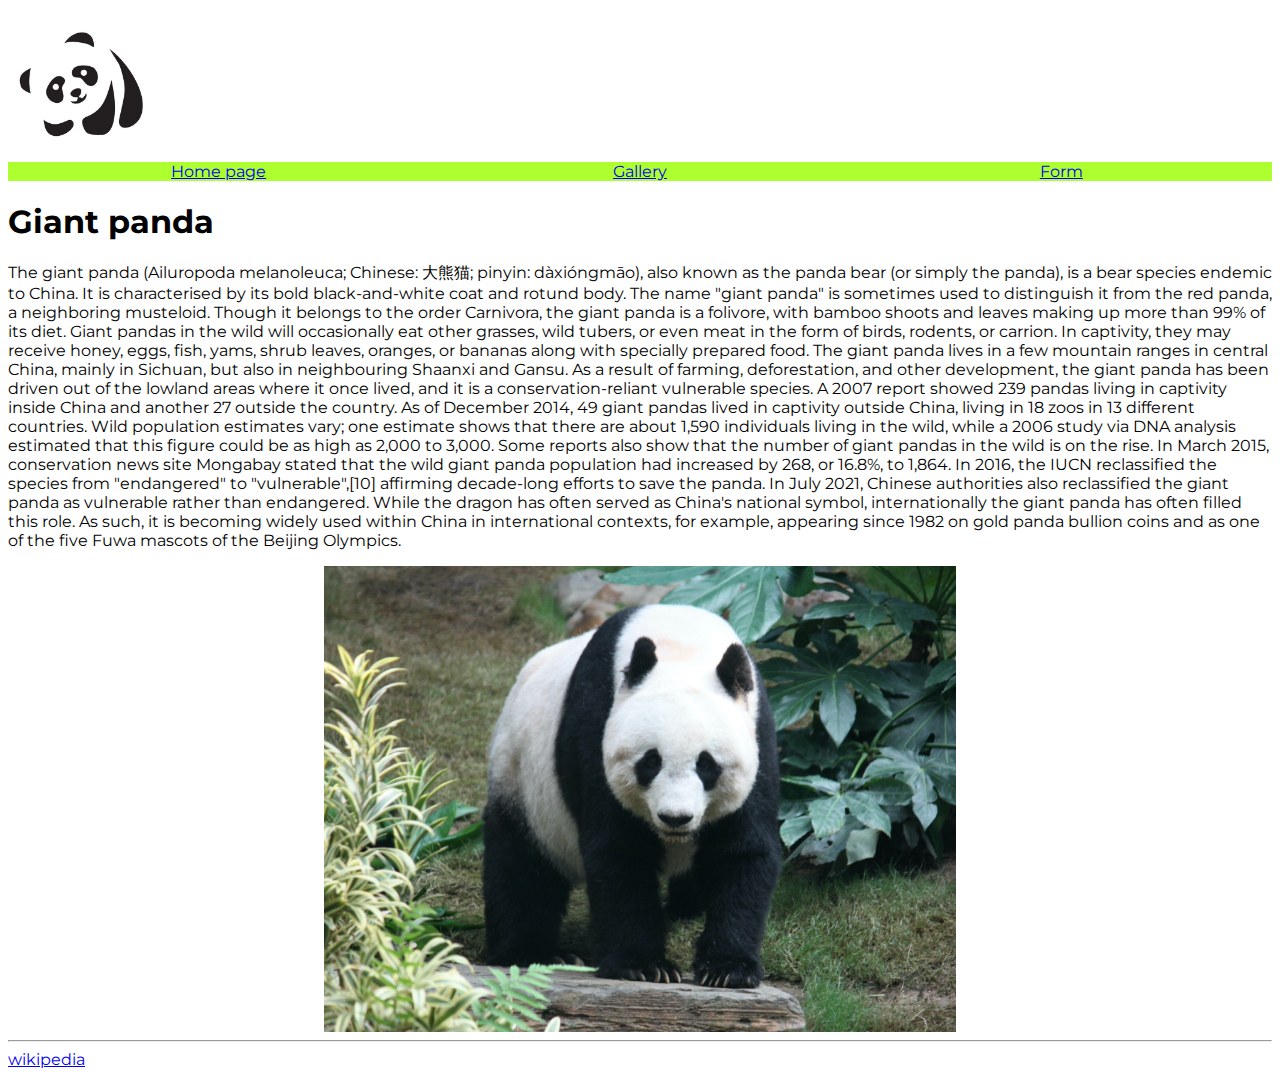
<file: Nodejs_Class 006/index.html>
<!DOCTYPE html>
<html lang="en">
  <head>
    <meta charset="UTF-8" />
    <meta http-equiv="X-UA-Compatible" content="IE=edge" />
    <meta name="viewport" content="width=device-width, initial-scale=1.0" />
    <meta name="robots" content="index,follow" />
    <link rel="icon" type="image/x-icon" href="./assets/img/pandaIcon.png" />
    <link rel="stylesheet" href="./assets/css/style.css" />
    <link
      rel="stylesheet"
      href="https://fonts.googleapis.com/css?family=Montserrat"
    />
    <style>
      body {
        font-family: "Montserrat", sans-serif;
      }
    </style>
    <title>Giant panda</title>
  </head>
  <body>
    <header>
      <div>
        <img class="logo" src="./assets/img/Logo.jpg" alt="Giant Panda Logo" />
      </div>
    </header>
    <nav>
      <div class="container">
        <div class="box navlink">
          <a href="#">Home page</a>
        </div>
        <div class="box navlink">
          <a href="./gallery.html">Gallery</a>
        </div>
        <div class="box navlink">
          <a href="./form.html">Form</a>
        </div>
      </div>
    </nav>
    <main>
      <div><h1>Giant panda</h1></div>
      <div>
        <p>
          The giant panda (Ailuropoda melanoleuca; Chinese: 大熊猫; pinyin:
          dàxióngmāo), also known as the panda bear (or simply the panda), is a
          bear species endemic to China. It is characterised by its bold
          black-and-white coat and rotund body. The name "giant panda" is
          sometimes used to distinguish it from the red panda, a neighboring
          musteloid. Though it belongs to the order Carnivora, the giant panda
          is a folivore, with bamboo shoots and leaves making up more than 99%
          of its diet. Giant pandas in the wild will occasionally eat other
          grasses, wild tubers, or even meat in the form of birds, rodents, or
          carrion. In captivity, they may receive honey, eggs, fish, yams, shrub
          leaves, oranges, or bananas along with specially prepared food. The
          giant panda lives in a few mountain ranges in central China, mainly in
          Sichuan, but also in neighbouring Shaanxi and Gansu. As a result of
          farming, deforestation, and other development, the giant panda has
          been driven out of the lowland areas where it once lived, and it is a
          conservation-reliant vulnerable species. A 2007 report showed 239
          pandas living in captivity inside China and another 27 outside the
          country. As of December 2014, 49 giant pandas lived in captivity
          outside China, living in 18 zoos in 13 different countries. Wild
          population estimates vary; one estimate shows that there are about
          1,590 individuals living in the wild, while a 2006 study via DNA
          analysis estimated that this figure could be as high as 2,000 to
          3,000. Some reports also show that the number of giant pandas in the
          wild is on the rise. In March 2015, conservation news site Mongabay
          stated that the wild giant panda population had increased by 268, or
          16.8%, to 1,864. In 2016, the IUCN reclassified the species from
          "endangered" to "vulnerable",[10] affirming decade-long efforts to
          save the panda. In July 2021, Chinese authorities also reclassified
          the giant panda as vulnerable rather than endangered. While the dragon
          has often served as China's national symbol, internationally the giant
          panda has often filled this role. As such, it is becoming widely used
          within China in international contexts, for example, appearing since
          1982 on gold panda bullion coins and as one of the five Fuwa mascots
          of the Beijing Olympics.
        </p>
      </div>
      <img
        src="./assets/img/Grosser_Panda.jpeg"
        alt="Giant panda at the Ocean Park Hong Kong"
        class="center"
        height="50%"
        width="50%"
      />
    </main>
    <hr />

    <footer>
      <a href="https://en.wikipedia.org/wiki/Giant_panda" target="_blank"
        >wikipedia</a
      >
    </footer>
  </body>
</html>
</file>
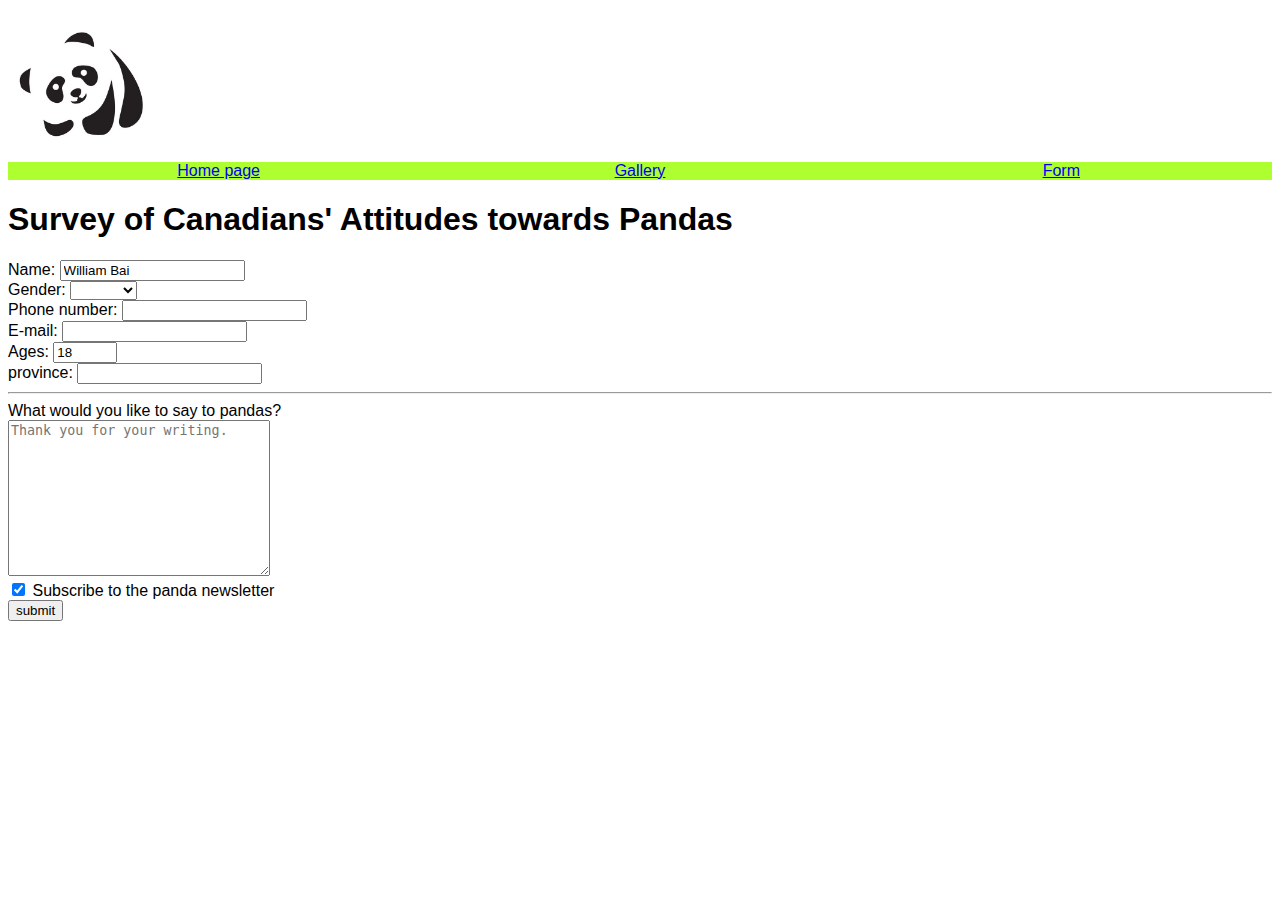
<file: Nodejs_Class 006/form.html>
<!DOCTYPE html>
<html lang="en">
  <head>
    <meta charset="UTF-8" />
    <meta http-equiv="X-UA-Compatible" content="IE=edge" />
    <meta name="viewport" content="width=device-width, initial-scale=1.0" />
    <meta name="robots" content="index,follow" />
    <link rel="icon" type="image/x-icon" href="./assets/img/pandaIcon.png" />
    <link rel="stylesheet" href="./assets/css/style.css" />
    <title>Giant panda survey</title>
  </head>
  <body>
    <header>
      <div>
        <img class="logo" src="./assets/img/Logo.jpg" alt="Giant Panda Logo" />
      </div>
    </header>
    <nav>
      <div class="container">
        <div class="box navlink">
          <a href="./index.html">Home page</a>
        </div>
        <div class="box navlink">
          <a href="./gallery.html">Gallery</a>
        </div>
        <div class="box navlink">
          <a href="./form.html">Form</a>
        </div>
      </div>
    </nav>
    <main>
      <h1>Survey of Canadians' Attitudes towards Pandas</h1>
      <!--This is a giant panda survey-->
      <form action="" method="GET">
        <label for="myname">Name:</label>
        <input
          minlength="2"
          maxlength="50"
          id="myname"
          type="text"
          name="InputName"
          required
          value="William Bai"
          placeholder="Please input your name"
        />
        <br />
        <label for="gender">Gender:</label>
        <!--select and option-->
        <select name="gender" id="gender" required>
          <option></option>
          <option value="male">Male</option>
          <option value="female">Female</option>
          <option value="other">Other</option>
        </select>

        <br />
        <label for="tele">Phone number: </label>
        <input id="tele" type="text" name="telephone" />
        <br />
        <label for="email">E-mail: </label>
        <input id="email" type="email" name="email" required />
        <br />
        <label for="age">Ages: </label>
        <input
          id="age"
          type="number"
          name="age"
          value="18"
          min="0"
          max="150"
          required
        />
        <br />
        <label for="area">province:</label>
        <input list="areaList" type="text" name="area" id="area" />
        <!-- datalist -->
        <datalist id="areaList">
          <option value="NL">Newfoundland and Labrador</option>
          <option value="PE">Prince Edward Island</option>
          <option value="NS">Nova Scotia</option>
          <option value="NB">New Brunswick</option>
          <option value="QC">Quebec</option>
          <option value="ON">Ontario</option>
          <option value="MB">Manitoba</option>
          <option value="SK">Saskatchewan</option>
          <option value="AB">Alberta</option>
          <option value="BC">British Columbia</option>
          <option value="YT">Yukon</option>
          <option value="NT">Northwest Territories</option>
          <option value="NT">Nunavut</option>
        </datalist>
        <hr />
        <label for="suggestion">What would you like to say to pandas?</label>
        <br />
        <textarea
          name="suggestion"
          id="suggestion"
          cols="30"
          rows="10"
          placeholder="Thank you for your writing."
        ></textarea>
        <br />
        <input
          type="checkbox"
          id="checkbox"
          name="news"
          value="newspaper"
          checked
        />
        <label for="checkbox">Subscribe to the panda newsletter</label>
        <br />
        <button type="submit">submit</button>
      </form>
    </main>

    <footer></footer>
  </body>
</html>
</file>
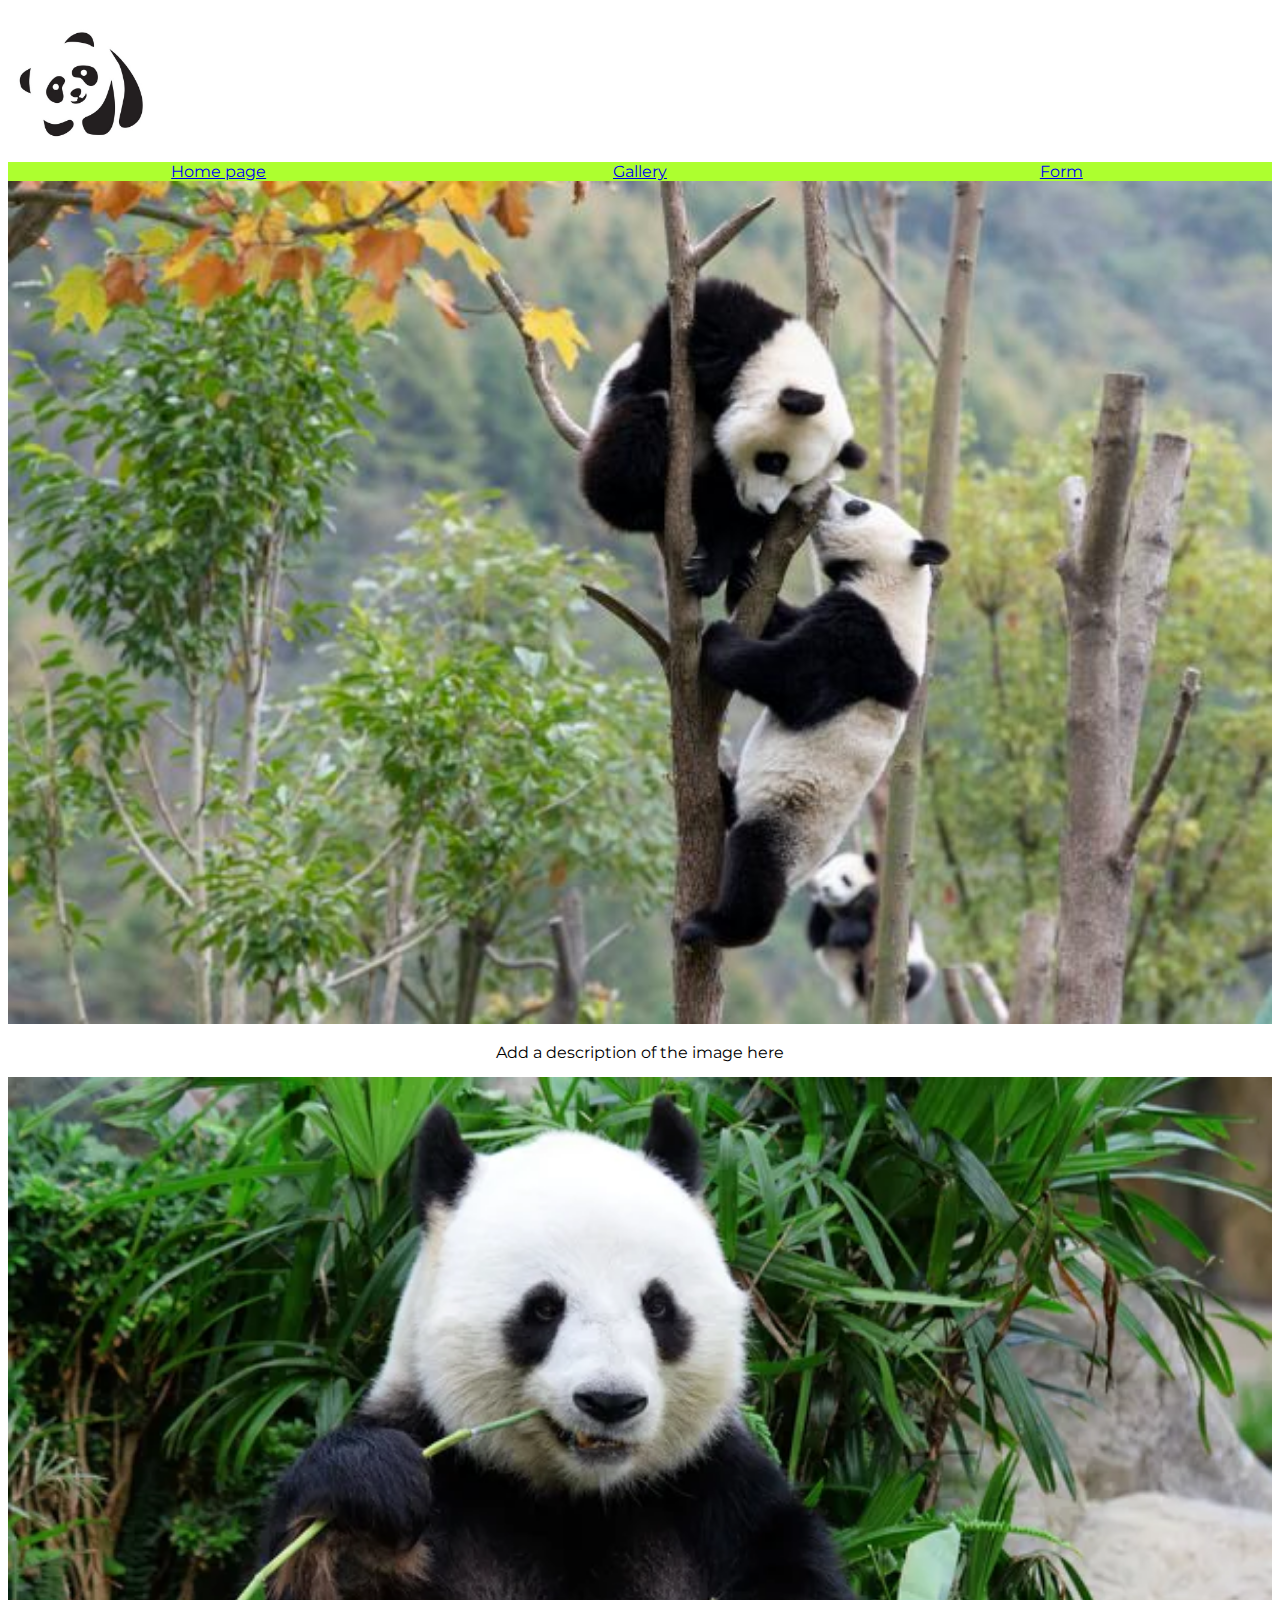
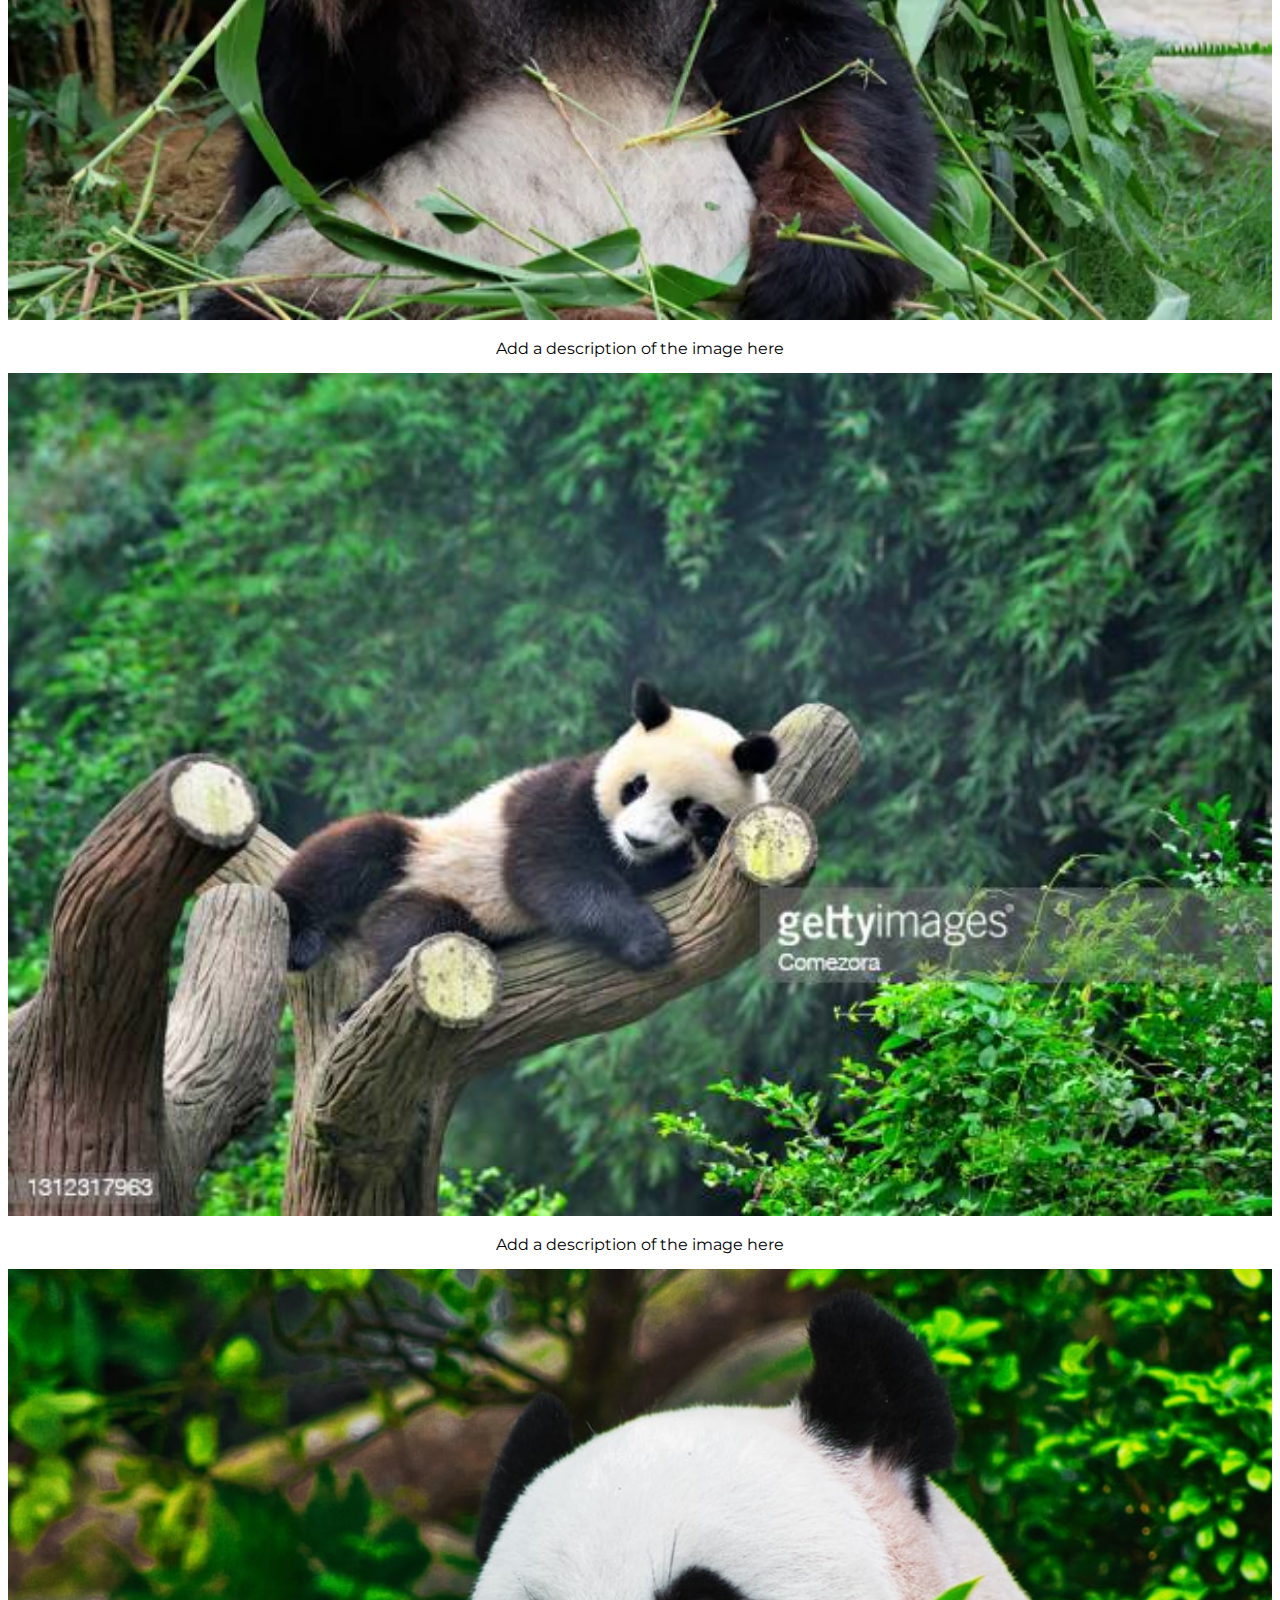
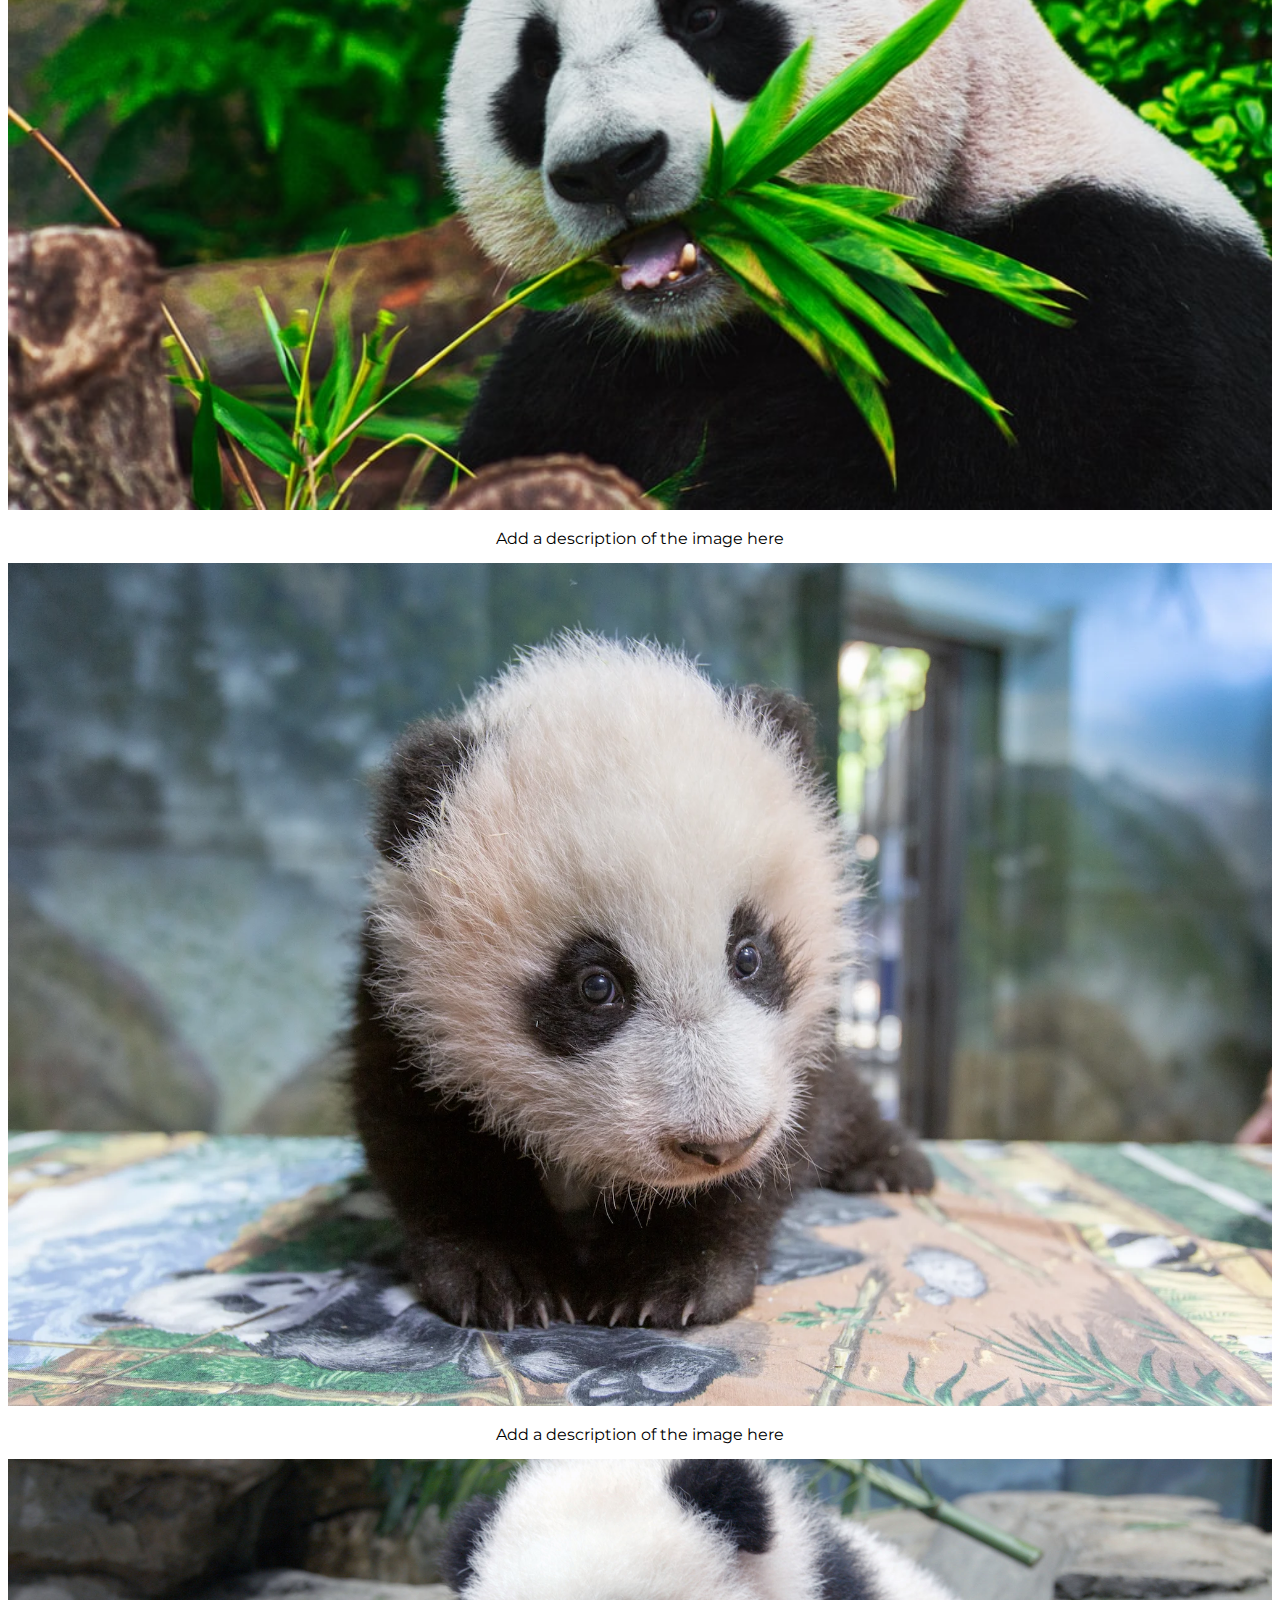
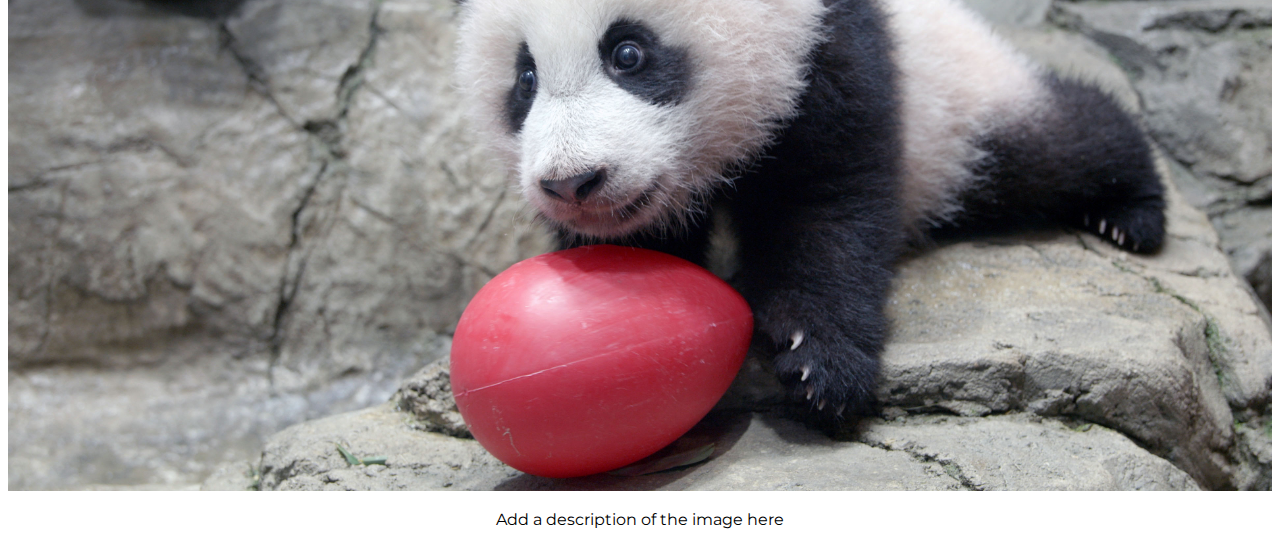
<file: Nodejs_Class 006/gallery.html>
<!DOCTYPE html>
<html lang="en">
<head>
    <meta charset="UTF-8">
    <meta http-equiv="X-UA-Compatible" content="IE=edge">
    <meta name="viewport" content="width=device-width, initial-scale=1.0">
    <link rel="icon" type="image/x-icon" href="./assets/img/pandaIcon.png">
    <link rel="stylesheet" href="./assets/css/style.css">
    <link rel="stylesheet" href="https://fonts.googleapis.com/css?family=Montserrat">
    <title>Giant Panda Gallery</title>
</head>
<body>
</head>
<body>
<header>
<div>
    <img class="logo" src="./assets/img/Logo.jpg" alt="Giant Panda Logo">
</div>
</header>
<nav>
<div class="container">
    <div class="box navlink">
        <a href="./index.html" >Home page</a>
        </div>
    <div class="box navlink">
        <a href="./gallery.html" >Gallery</a> 
    </div>
    <div class="box navlink">
        <a href="./form.html">Form</a>
        </div>
</div>
</nav>
<main>

    <div class=" gallery">
    <a target="_blank" href="./assets/gallery/001.jpeg">
      <img src="./assets/gallery/001.jpeg" alt="Cinque Terre" width="600" height="400">
    </a>
    <div class="desc">Add a description of the image here</div>
    </div>

    <!-- <div class="gallery">
        <a target="_blank" href="./assets/gallery/002.webp">
            <img src="./assets/gallery/002.webp" alt="Forest" width="10%" height="10%">
        </a>
        <div class="desc">Add a description of the image here</div>
    </div> -->
    <div class="gallery">
    <a target="_blank" href="./assets/gallery/003.webp">
      <img src="./assets/gallery/003.webp" alt="Northern Lights" width="600" height="400">
    </a>
    <div class="desc">Add a description of the image here</div>
    </div>
  
    <div class="gallery">
    <a target="_blank" href="./assets/gallery/004.jpg">
      <img src="./assets/gallery/004.jpg" alt="Mountains" width="600" height="400">
    </a>
    <div class="desc">Add a description of the image here</div>
    </div>

    <div class="gallery">
    <a target="_blank" href="./assets/gallery/005.jpg">
      <img src="./assets/gallery/005.jpg" alt="Mountains" width="600" height="400">
    </a>
    <div class="desc">Add a description of the image here</div>
    </div>

    <div class="gallery">
    <a target="_blank" href="./assets/gallery/006.webp">
      <img src="./assets/gallery/006.webp" alt="Mountains" width="600" height="400">
    </a>
    <div class="desc">Add a description of the image here</div>
    </div>

    <div class="gallery">
    <a target="_blank" href="./assets/gallery/007.jpg">
        <img src="./assets/gallery/007.jpg" alt="Mountains" width="600" height="400">
     </a>
     <div class="desc">Add a description of the image here</div>
    </div>
</main>

    </body>
    </html>
</file>
<file: Nodejs_Class 006/assets/css/style.css>
.logo {
  height: 150px;
  width: 150px;
}

body {
  font-family: "Montserrat", sans-serif;
}

div.container {
  display: flex;
  flex-direction: row;
  /* border: 1px solid green; */
  background-color: greenyellow;
}

.box {
  height: auto;
  width: auto;
  text-align: center;
}

.navlink {
  flex-grow: 1;
  flex-basis: 50px;
  /* background-color: beige; */
}

.center {
  display: block;
  margin-left: auto;
  margin-right: auto;
  width: 50%;
}

/* img {
  border-radius: 50%;
} */

/* div.gallerydirection {
  flex-direction: row;
  flex-wrap: wrap;
  border: 3px solid black; */
}
div.gallery {
  margin: 5px;
  border: 1px solid #ccc;
  float: left;
  width: 180px;
}

div.gallery:hover {
  border: 1px solid #777;
}

div.gallery img {
  width: 100%;
  height: auto;
}

div.desc {
  padding: 15px;
  text-align: center;
}
</file>
